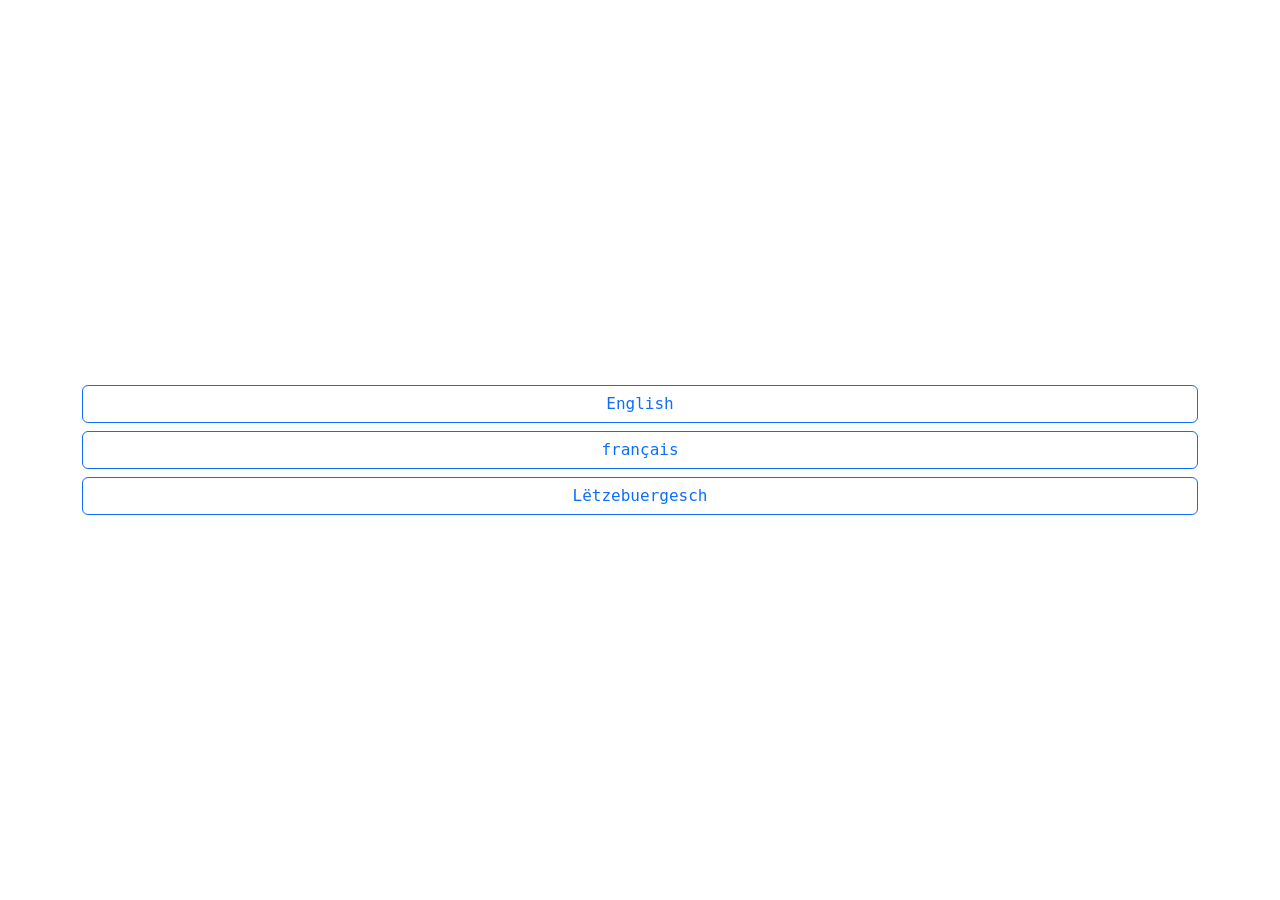
<file: docs/index.html>
<!DOCTYPE html>
<html lang="en">
    <head>
        <meta charset="UTF-8" />
        <meta name="viewport" content="width=device-width, initial-scale=1" />
        <title>Football Score Tracker</title>
        <link href="assets/css/bootstrap.min.css" rel="stylesheet" />
        <link href="assets/css/styles.css" rel="stylesheet" />
        <link rel="icon" type="image/x-icon" href="favicon.png" />
    </head>
    <body>
        <div class="container">
            <div class="row justify-content-center align-items-center full-screen">
                <div class="col-12">
                    <div class="row">
                        <div class="col-12 text-center my-1">
                            <a class="btn btn-outline-primary w-100" href="setup.html?lang=en">English</a>
                        </div>
                        <div class="col-12 text-center my-1">
                            <a class="btn btn-outline-primary w-100" href="setup.html?lang=fr">français</a>
                        </div>
                        <div class="col-12 text-center my-1">
                            <a class="btn btn-outline-primary w-100" href="setup.html?lang=lb">Lëtzebuergesch</a>
                        </div>
                    </div>
                </div>
            </div>
        </div>
    </body>
</html>
</file>
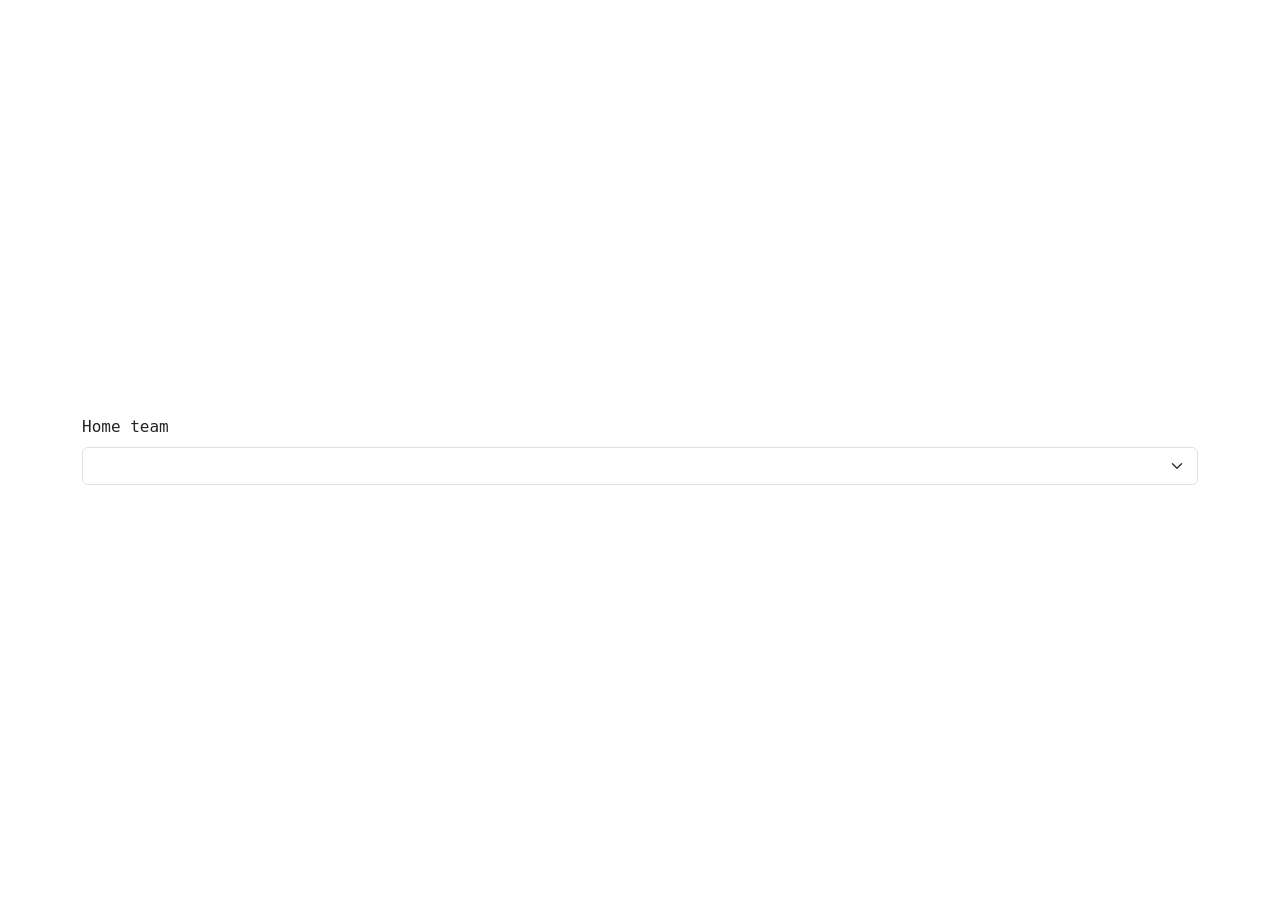
<file: docs/setup.html>
<!DOCTYPE html>
<html lang="en">
    <head>
        <meta charset="UTF-8" />
        <meta name="viewport" content="width=device-width, initial-scale=1" />
        <title>Football Score Tracker</title>
        <link href="assets/css/bootstrap.min.css" rel="stylesheet" />
        <link href="assets/css/styles.css" rel="stylesheet" />
        <link rel="icon" type="image/x-icon" href="favicon.png" />
    </head>
    <body>
        <div class="container">
            <div class="row justify-content-center align-items-center full-screen">
                <div class="col-12" id="content">
                </div>
            </div>
        </div>
        <script src="assets/js/min/setup.min.js" type="module"></script>
    </body>
</html>
</file>
<file: docs/assets/css/styles.css>
*{font-family:monospace;font-size:16px}.full-screen{height:100vh}#summary-wrapper>div{display:flex;flex-wrap:nowrap;flex-direction:column;justify-content:flex-start;align-items:center;text-align:center}#summary-wrapper>div.is-middle{justify-content:center}#summary-wrapper>div img{height:100px;width:100px;object-fit:contain;margin-bottom:10px}::placeholder{opacity:.5 !important}input.form-control:read-only{background:#eee;pointer-events:none}.match-team{text-align:center;position:relative}.match-team img{opacity:.25}.match-team .match-score{position:absolute;top:0;bottom:0;left:0;right:0;display:flex;align-items:center;justify-content:center;font-size:2rem}.score-wrap{height:calc(100vh - 220px);overflow-y:auto}.score-wrap.score-ft{height:calc(100vh - 160px)}.score-wrap .score ul{padding:0}.score-wrap .score ul li{list-style-type:none}.score-wrap .score-score{padding:0;text-align:center}.score-wrap .score-home li{text-align:right;padding-right:10px}.score-wrap .score-away li{text-align:left;padding-left:10px}.score-wrap .score-divider{margin-top:10px;border-bottom:1px solid #ccc;margin-bottom:10px}::-webkit-scrollbar{width:10px}::-webkit-scrollbar-track{background:#f1f1f1}::-webkit-scrollbar-thumb{background:#888}::-webkit-scrollbar-thumb:hover{background:#555}
</file>
